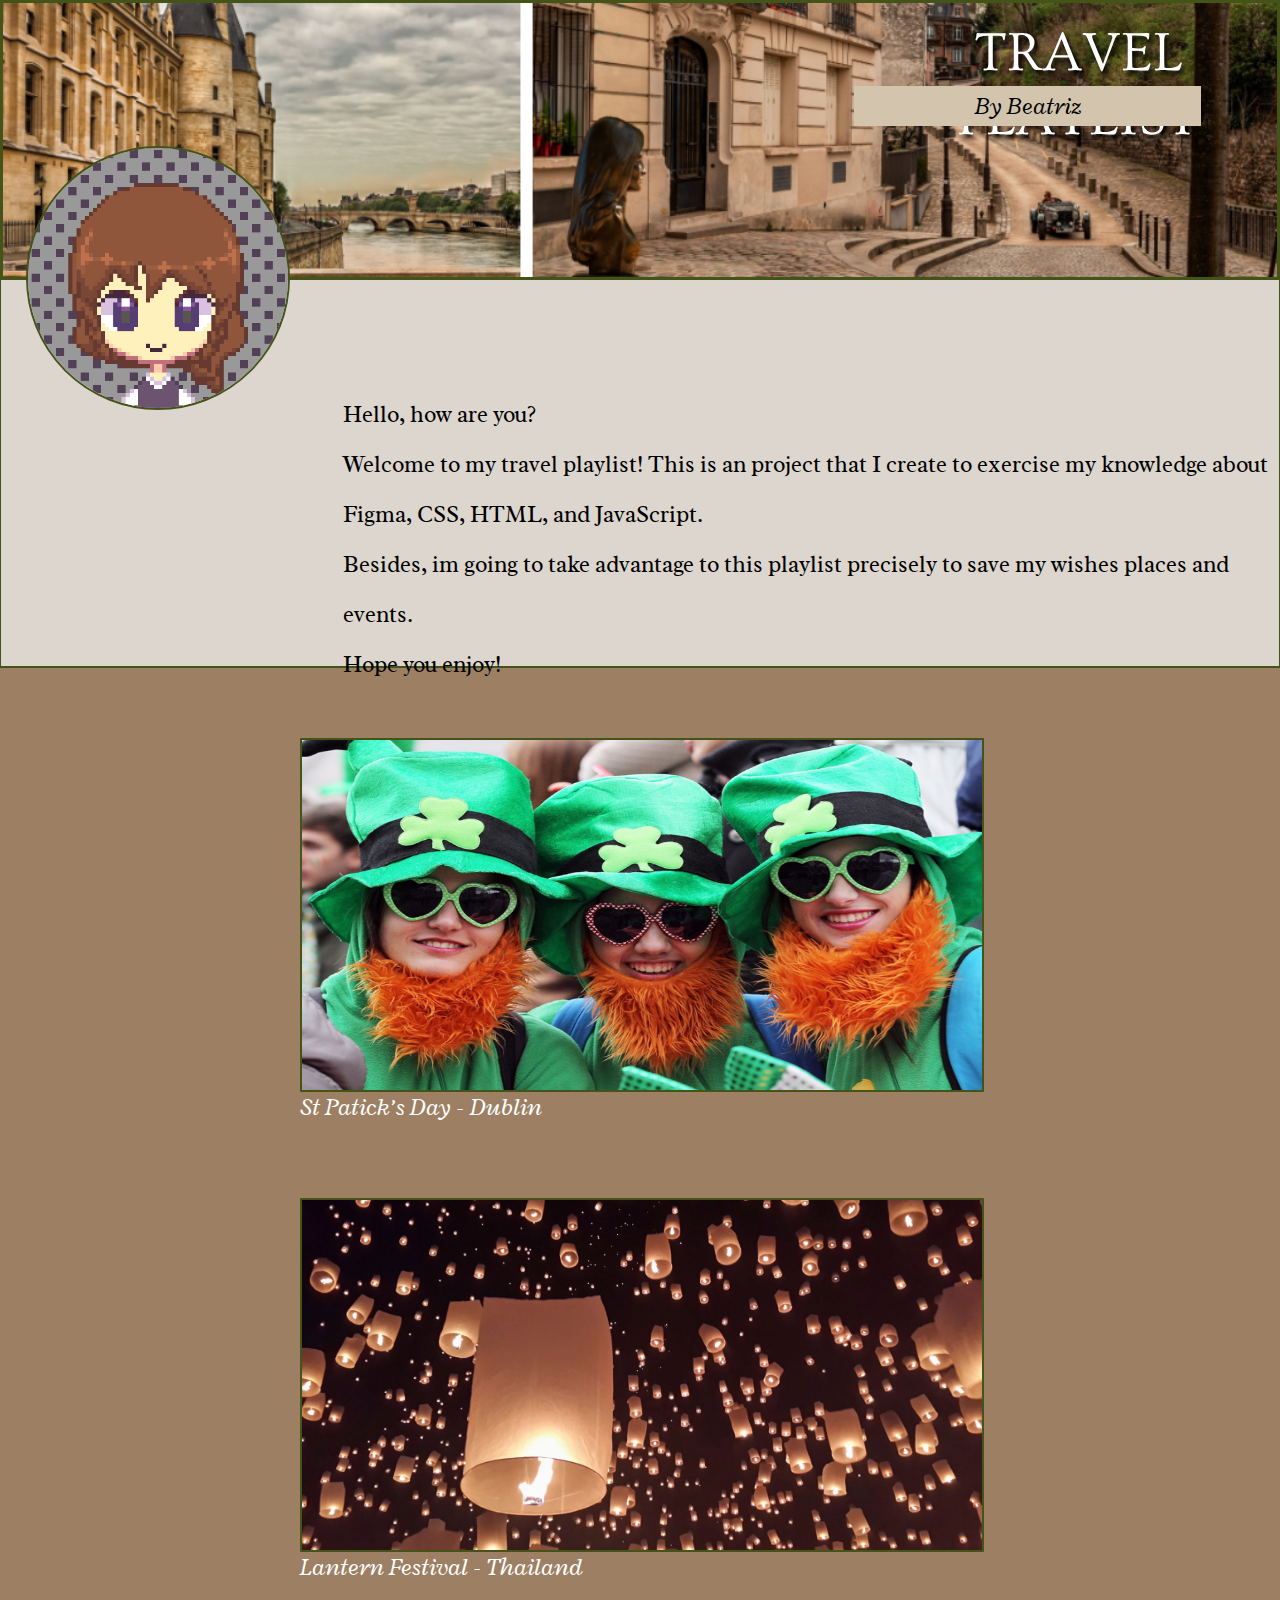
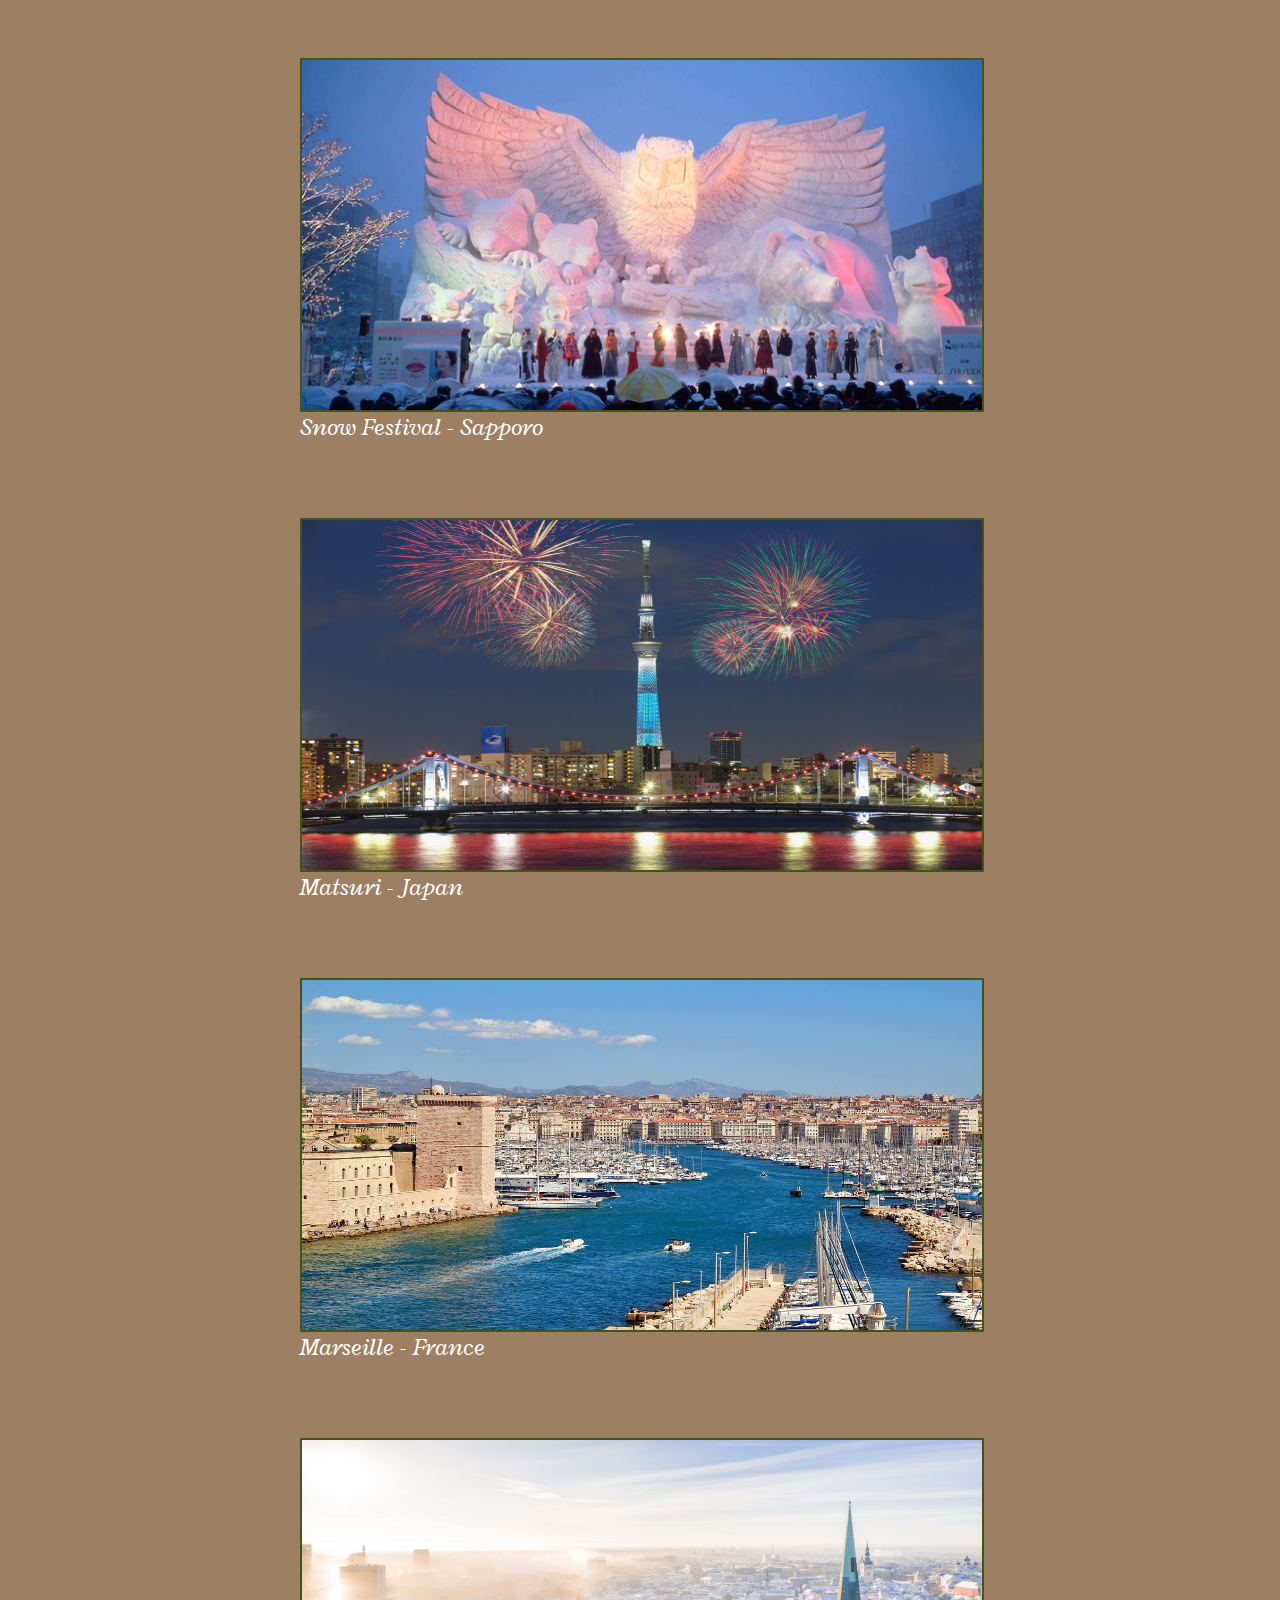
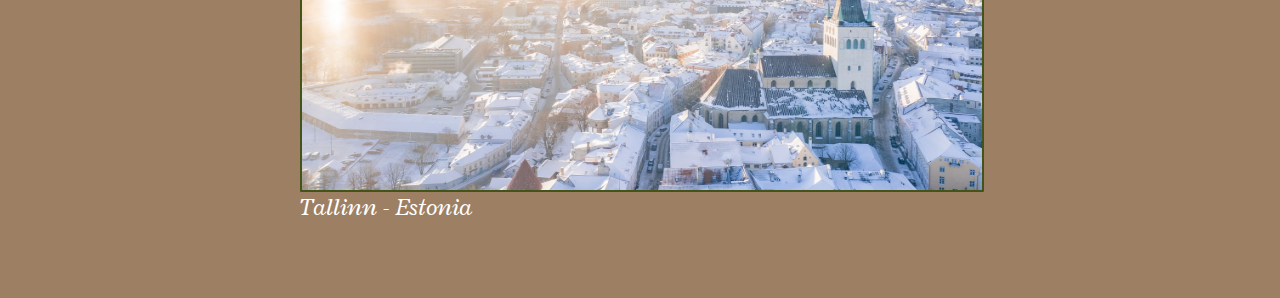
<file: index.html>
<!DOCTYPE html>
<html lang="en">
<head>
    <meta charset="UTF-8">
    <meta http-equiv="X-UA-Compatible" content="IE=edge">
    <meta name="viewport" content="width=device-width, initial-scale=1.0">
    
    <title>Travel Playlist</title>

    <link rel="stylesheet" href="css/reset.css">
    <link rel="preconnect" href="https://fonts.googleapis.com">
    <link rel="preconnect" href="https://fonts.gstatic.com" crossorigin>
    <link href="https://fonts.googleapis.com/css2?family=Ovo&family=Radley:ital@0;1&display=swap" rel="stylesheet">

    <link rel="stylesheet" href="css/base.css">
    <link rel="stylesheet" href="css/home.css">
    <link rel="stylesheet" href="css/header.css">
    <link rel="stylesheet" href="css/title.css">
    <link rel="stylesheet" href="css/sub-title.css">
    <link rel="stylesheet" href="css/profile-img.css">
    <link rel="stylesheet" href="css/paragraph.css">
    <link rel="stylesheet" href="css/list-travel.css">
    <link rel="stylesheet" href="css/wrapper-banner.css">
    <link rel="stylesheet" href="css/img.css">
    <link rel="stylesheet" href="css/caption.css">
</head>
<body>
    <div class="home">
        <header class="header">
            <h1 class="title">Travel Playlist</h1>
            <h2 class="sub-title">By Beatriz</h2>
        </header>
        <img class="profile-img" src="./css/assets/pixel-art-avatar.png" alt="profile picture">
    </div>
    <div class="paragraph">
        <p>Hello, how are you?</p>
        <p>Welcome to my travel playlist! This is an project that I create to exercise my knowledge about Figma, CSS, HTML, and JavaScript.</p>
        <p>Besides, im going to take advantage to this playlist precisely to save my wishes places and events.</p>
        <p>Hope you enjoy!</p>
    </div>

    <section class="list-travel">
        <figure class="wrapper-banner">
            <img class="img" src="./css/assets/st-patricks-day_dublin.avif" alt="People celebreting the St.Patricks Day">
            <figcaption class="caption">St Patick’s Day - Dublin</figcaption>
        </figure>
        <figure class="wrapper-banner">
            <img class="img" src="./css/assets/lantern-festival_thailand.jpg" alt="Floating lanterns in Thailand">
            <figcaption class="caption">Lantern Festival - Thailand</figcaption>     
        </figure>
        <figure class="wrapper-banner">
            <img class="img" src="./css/assets/snow-festival_sapporo.jpg" alt="Snow sculpture in Sapporo">
            <figcaption class="caption">Snow Festival - Sapporo</figcaption>
        </figure>
        <figure class="wrapper-banner">
            <img class="img" src="./css/assets/matsuri_japan.jpg" alt="Matsuri in Tokyo">
            <figcaption class="caption">Matsuri - Japan</figcaption>
        </figure>
        <figure class="wrapper-banner">
            <img class="img" src="./css/assets/marseille_france.jpeg" alt="Port of Marseille in France">
            <figcaption class="caption">Marseille - France</figcaption>
        </figure>
        <figure class="wrapper-banner">
            <img class="img" src="./css/assets/tallinn_estonia.jpg" alt="Snow in the city of Tallin in Estonia">
            <figcaption class="caption">Tallinn - Estonia</figcaption>
        </figure>
    </section>
</body>
</html>
</file>
<file: css/base.css>
:root{
    --color-first: #ffffff;
    --color-second: #445418;
    --color-third: #9D8064;
    --color-fourth: #000000;
    --color-fifth: #D3C5AD;
    --color-sixth:#DCD6CE;;
}

body{
    background-color: var(--color-third);
}
</file>
<file: css/home.css>
.home{
    height: 280px;
}
</file>
<file: css/header.css>
.header{
    align-items: flex-end;
    background-image: url(./assets/header.png);
    background-repeat: no-repeat;
    background-size: cover;
    border: 3px solid #445418;
    box-sizing: border-box;
    display: flex;
    flex-direction: column;
    height: 280px;
    margin: none;
    width: 100%;
}
</file>
<file: css/title.css>
.title{
    color: var(--color-first);
    font-family: 'Ovo', serif;
    font-size: 3.5rem;
    font-weight: 400;
    height: 4rem;
    line-height: 4rem;
    margin: 1.5% 2.95% 0% 2.95%;
    text-align: center;
    text-shadow: 3px 4px 4px var(--color-fourth);
    text-transform: uppercase;
    width: 25.3%;
}
</file>
<file: css/sub-title.css>
.sub-title{
    background-color: var(--color-fifth);
    font: italic 400 24px 'Radley', serif;
    float: inline-end;
    height: 2.5rem;
    line-height: 2.5rem;
    margin-right: 6%;
    text-align: center;
    width: 21.63rem;
}
</file>
<file: css/profile-img.css>
.profile-img{
    border: 2px solid #445418;
    border-radius: 50%;
    display: block;
    height: 260px;
    margin-left: 2%;
    transform: translateY(-134px);
    width: 260px;
}
</file>
<file: css/paragraph.css>
.paragraph{
    background-color: var(--color-sixth);
    border-color: var(--color-second);
    border-style: solid;
    border-width: 0px 1px 2px 1px;
    font-family: 'Radley';
    font-size: 23px;
    font-style: normal;
    font-weight: 400;
    height: 156px;
    line-height: 50px;
    padding: 110px 0px 120px 342px;
}
</file>
<file: css/list-travel.css>
.list-travel{
    display: flex;
    flex-wrap: wrap;
    justify-content: space-around;
    height: 840px;
    padding-top: 70px;
}
</file>
<file: css/wrapper-banner.css>
.wrapper-banner{
    display: flex;
    flex-direction: column;
    width: 680px;
    align-content: stretch;
    height: 460px;
}
</file>
<file: css/img.css>
.img{
    border: 2px solid var(--color-second);
    border-radius: 1px;
    height: 350px;
    width: 680px;
}
</file>
<file: css/caption.css>
.caption{
    color: var(--color-first);
    font-family: 'Radley';
    font-size: 24px;
    font-style: italic;
    font-weight: 400;
    height: 30px;
    line-height: 30px;
}
</file>
